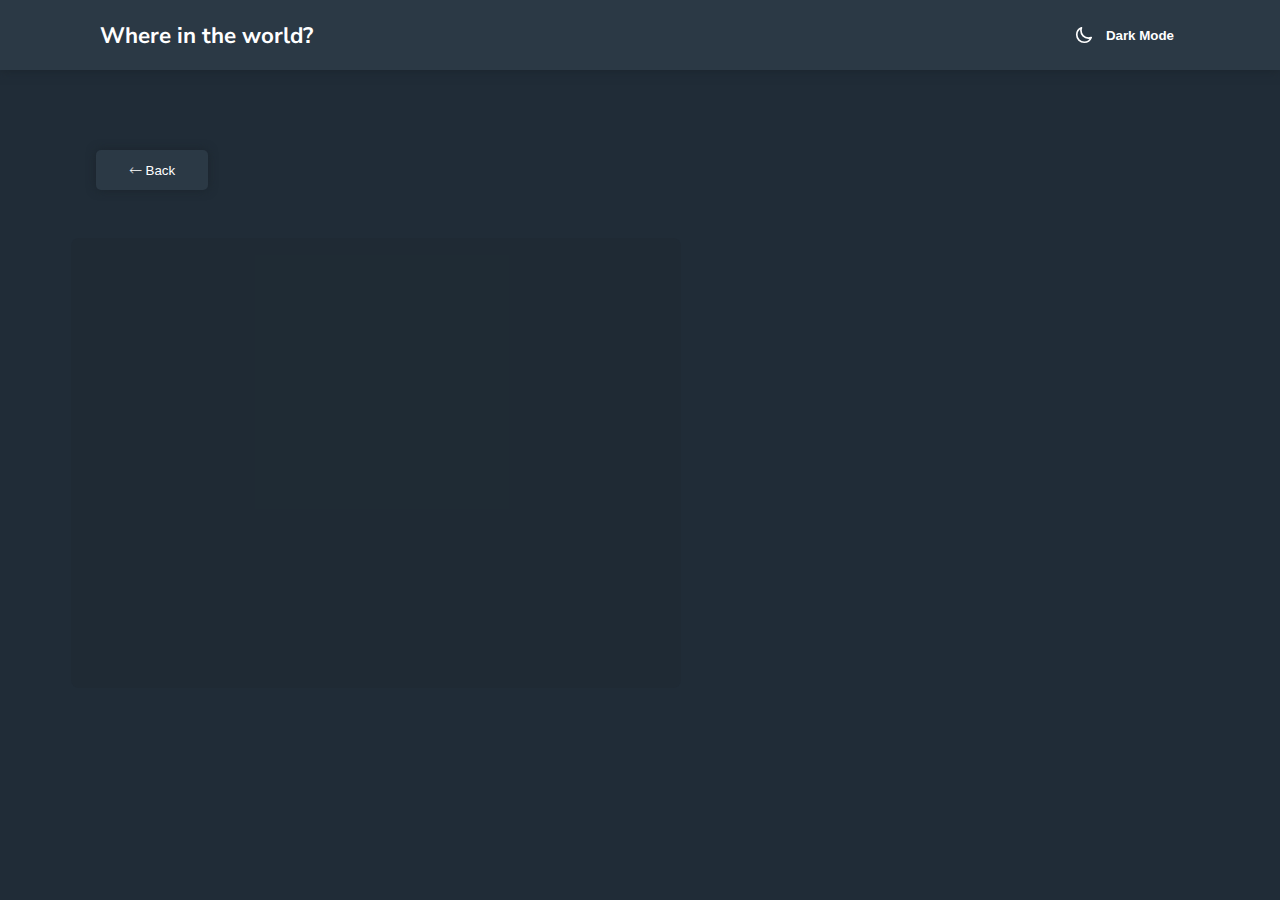
<file: country-details.html>
<!DOCTYPE html>
<html lang="en">
  <head>
    <meta charset="UTF-8" />
    <meta name="viewport" content="width=device-width, initial-scale=1.0" />
    <link rel="stylesheet" href="style.css" />
    <title>FrontEnd Mentor Countries</title>
  </head>
  <body class="dark">
    <header>
      <h1>Where in the world?</h1>
      <button id="theme-toggle">
        <img src="src/moon-svgrepo-com.svg" alt="moon" /> Dark Mode
      </button>
    </header>
    <main class="phone-main">
      <form>
        <button class="back-but">🡐 Back</button>
      </form>
      <div id="country-container">
        <div class="flag-container"></div>
        <div class="country-info-container"></div>
      </div>
    </main>
    <script type="module" src="country-page.js"></script>
    <script>
      function changeLocalStorage(event) {
        localStorage.setItem("selectedCountry", event.target.textContent);
        location.reload();
      }

      const body = document.querySelector("body"),
        But = document.querySelector("#theme-toggle");
      But.innerHTML = `<img src="src/moon-svgrepo-com.svg" alt="moon"> Dark Mode`;

      But.addEventListener("click", (event) => {
        body.classList.toggle("dark");
        body.classList.toggle("light");
        if (
          But.innerHTML ==
          `<img src="src/moon-svgrepo-com.svg" alt="moon"> Dark Mode`
        ) {
          But.innerHTML = `<img src="src/sun-svgrepo-com.svg" alt="sun" /> Light Mode`;
        } else {
          But.innerHTML = `<img src="src/moon-svgrepo-com.svg" alt="moon"> Dark Mode`;
        }
      });

      const backBut = document.querySelector(".back-but");
      backBut.addEventListener("click", (event) => {
        event.preventDefault();
        history.back();
      });
    </script>
  </body>
</html>
</file>
<file: style.css>
@import url("https://fonts.googleapis.com/css2?family=Nunito+Sans:opsz,wght@6..12,300;6..12,600;6..12,800&display=swap");

* {
  margin: 0;
  padding: 0;
}

.dark {
  --elements: hsl(209, 23%, 22%);
  --background: hsl(207, 26%, 17%);
  --text: white;
  --shadow: hsl(208, 24%, 14%);
  --filter: invert(98%) sepia(13%) saturate(2%) hue-rotate(246deg)
    brightness(115%) contrast(100%);
  --flag-box: hsla(208, 24%, 14%, 0.205);
}
.light {
  --elements: hsl(0, 0%, 100%);
  --background: hsl(0, 0%, 98%);
  --text: hsl(204, 12%, 8%);
  --shadow: hsla(27, 5%, 66%, 0.514);
  --filter: invert(4%) sepia(3%) saturate(4261%) hue-rotate(161deg)
    brightness(94%) contrast(90%);
}
body {
  font-family: "Nunito Sans", sans-serif;
  background-color: var(--background);
  color: var(--text);
  transition: 220ms;
}

header {
  background-color: var(--elements);
  box-shadow: 0px 0px 10px var(--shadow);
  display: flex;
  justify-content: space-between;
  align-items: center;
  padding: 0 100px;
  height: 70px;
  transition: 220ms;
}

h1 {
  font-size: 1.4rem;
}
button img {
  width: 20px;
  height: 20px;
  filter: var(--filter);
  user-select: none;
}
button {
  width: 112px;
  display: flex;
  align-items: center;
  justify-content: space-around;
  background-color: var(--elements);
  border: none;
  font-weight: 600;
  color: var(--text);
  transition: 220ms;
}
button:hover {
  cursor: pointer;
}
main {
  padding: 5rem;
}

form {
  margin: 0 1rem 48px;
  position: relative;
  display: flex;
  justify-content: space-between;
}
.search-ic {
  position: absolute;
  width: 25px;
  top: 16px;
  left: 32px;
  filter: var(--filter);
}
form input {
  width: 480px;
  height: 56px;
  background-color: var(--elements);
  border: none;
  border-radius: 5px;
  padding: 3px 20px 0 75px;
  outline: none;
  font-size: 0.9rem;
  color: var(--text);
  transition: 220ms;
  box-shadow: 0 0 6px var(--shadow);
}
form input::placeholder {
  color: var(--text);
}

input[type="search"]::-webkit-search-decoration,
input[type="search"]::-webkit-search-cancel-button,
input[type="search"]::-webkit-search-results-button,
input[type="search"]::-webkit-search-results-decoration {
  display: none;
}

form select {
  width: 200px;
  outline: none;
  background-color: var(--elements);
  color: var(--text);
  border: none;
  border-radius: 5px;
  padding: 0 25px;
  -webkit-appearance: none;
  -moz-appearance: none;
  transition: 220ms;
  box-shadow: 0 0 6px var(--shadow);
}

.arrow-ic {
  width: 20px;
  height: 20px;
  position: absolute;
  right: 20px;
  top: 17px;
  rotate: 180deg;
  filter: var(--filter);
  transition: 0.3s;
}

#container {
  display: flex;
  justify-content: space-between;
  flex-wrap: wrap;
}

.country-box {
  height: 336px;
  width: 264px;
  background-color: var(--elements);
  border-radius: 7px;
  box-shadow: 0 0 10px var(--shadow);
  margin: 0 1rem 74px;
  transition: 220ms;
}
.country-box:hover {
  cursor: pointer;
  transform: scale(1.05);
  transition: 220ms;
}
.country-box img {
  width: 100%;
  aspect-ratio: 1.65/1;
  object-fit: cover;
  border-radius: 7px 7px 0 0;
}

.info-container {
  padding: 10px 25px 25px 25px;
}

h2 {
  font-size: 1.2rem;
  margin-bottom: 1rem;
}

p {
  font-size: 0.7rem;
  margin-bottom: 0.7rem;
}
span {
  font-weight: 600;
}

.hidden {
  display: none;
}

.hidden2 {
  display: none;
}

.back-but {
  border-radius: 5px;
  box-shadow: 0px 0px 10px var(--shadow);
  height: 40px;
  font-weight: 400;
}

#country-container {
  margin: 0 1rem;
  display: flex;
}

.flag-container {
  min-width: 610px;
  height: 450px;
  background-color: var(--flag-box);
  display: flex;
  justify-content: center;
  align-items: center;
  border-radius: 8px;
  margin-right: 5vw;
  margin-left: -25px;
}

.flag-container img {
  width: 560px;
  height: 400px;
  aspect-ratio: 1.4/1;
  object-fit: cover;
}

.country-info-container {
  width: 100%;
  display: flex;
  flex-direction: column;
  justify-content: center;
}

.list-container {
  width: 100%;
  display: flex;
  justify-content: space-between;
  flex-wrap: wrap;
  margin: 35px 0 80px 0;
}

li {
  font-weight: 400;
}
ul {
  list-style: none;
}

.border {
  display: flex;
  flex-wrap: wrap;
}

.border button {
  height: 25px;
  min-width: 96px;
  width: max-content;
  border-radius: 2px;
  font-weight: 400;
  margin-left: 20px;
  box-sizing: border-box;
  padding: 0 10px;
  margin-bottom: 10px;
  box-shadow: 0px 0px 5px var(--shadow);
}

@media (max-width: 1000px) {
  header {
    padding: 0 32px;
  }
  header h1 {
    font-size: 1rem;
  }
  main {
    padding: 48px 0;
  }
  form {
    flex-direction: column;
  }
  form input {
    width: auto;
    margin-bottom: 20px;
  }
  form select {
    height: 56px;
    width: auto;
  }
  .arrow-ic {
    bottom: 18px;
    top: auto;
  }
  .country-box {
    margin: 0 3.5rem 77px;
  }
  #country-container {
    flex-direction: column;
  }
  .flag-container {
    min-width: auto;
    margin: 0;
    height: auto;
    margin-bottom: 2rem;
  }
  .flag-container img {
    width: 100%;
    height: auto;
  }
  .phone-main {
    padding-right: 20px;
    padding-left: 20px;
  }
  .first-list {
    margin-bottom: 20px;
  }
  li {
    margin: 10px 0;
  }
  .list-container {
    margin: 30px 0 20px 0;
  }
  .border ul {
    margin-right: 50%;
  }
  .border button {
    margin-left: 0;
  }
  .border {
    justify-content: space-between;
  }
}
</file>
